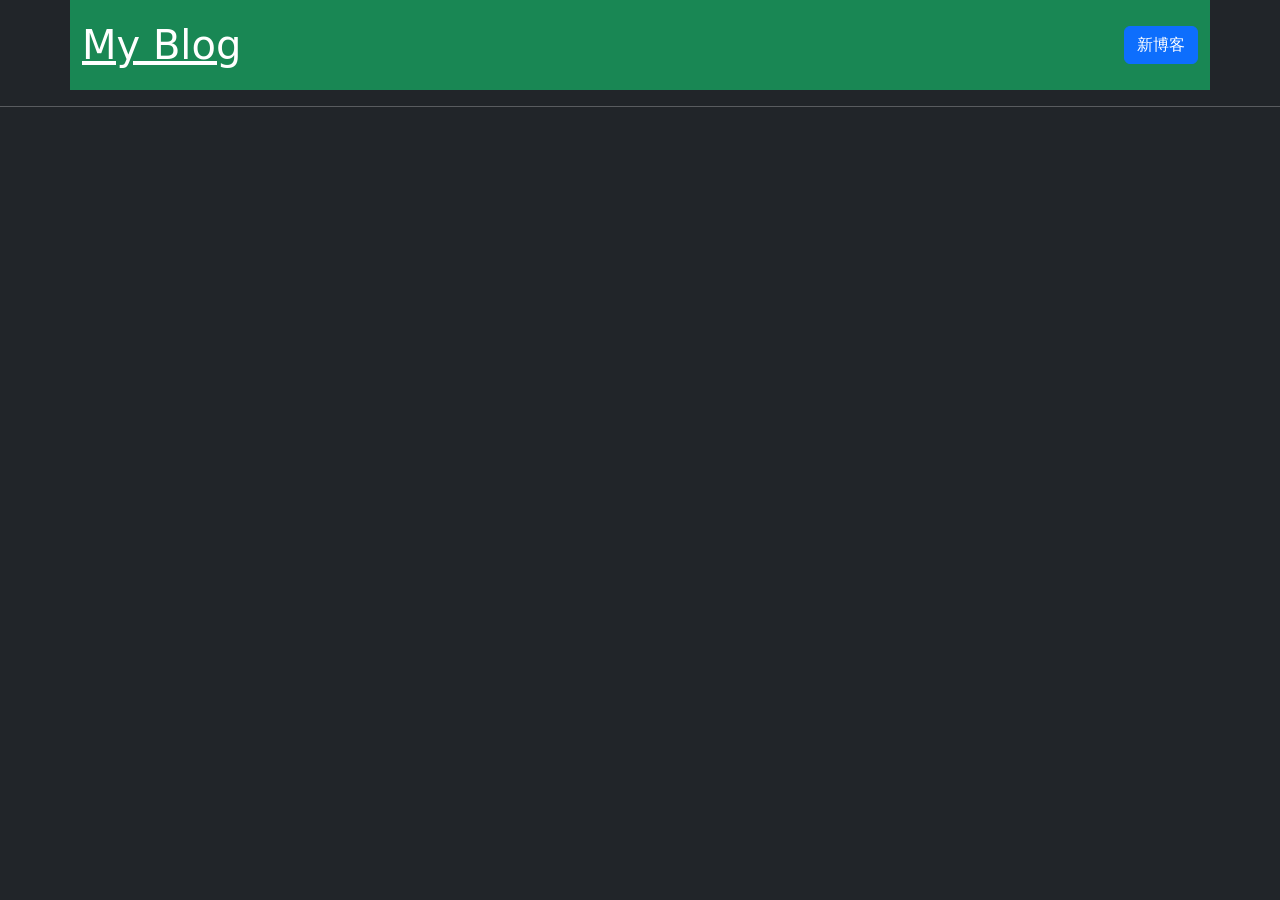
<file: index.html>
<html>

<head>
    <title>My Blog</title>
    <link rel="stylesheet" href="css/bootstrap.css">
    <link rel="stylesheet" href="css/blog.css">
    <script src="js/jquery-3.7.1.min.js"></script>
</head>

<body class="text-bg-dark">
    <div class="container text-bg-success head-container">
        <div class="row head-row">
            <div class="col-md-3">
                <a href="/" class="h1">My Blog</a>
            </div>
            <div class="col-md-6"></div>
            <div class="col-md-3 text-end">
                <a href="" class="btn btn-primary">新博客</a>
            </div>
        </div>
    </div>
    <hr>

    <div class="content container">
        <div class="row">
            <div class="col posts">
            </div>
        </div>
    </div>

    <script src="js/app.js"></script>
</body>

</html>
</file>
<file: css/blog.css>
a,
a:visited {
    color: #fff;
}

.head-container {
    height: 10vh;
}

.head-row {
    height: 100%;
}

.row {
    display: flex;
    align-items: center;
}
</file>
